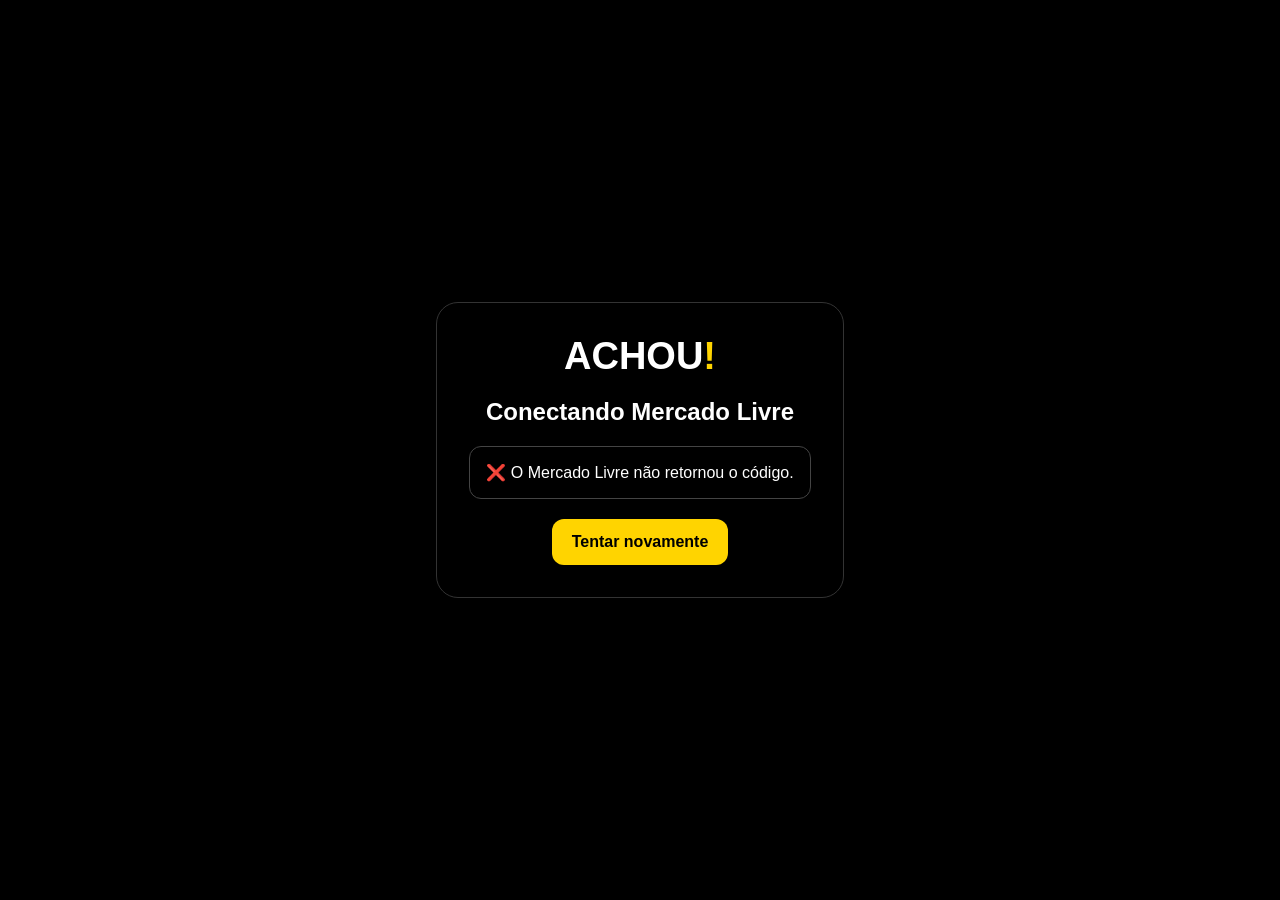
<file: callback.html>
<!doctype html><html lang="pt-BR"><head><meta charset="utf-8"><meta name="viewport" content="width=device-width,initial-scale=1"><title>ACHOU! — Mercado Livre</title>
<style>body{margin:0;min-height:100vh;display:grid;place-items:center;background:#000;color:#fff;font-family:Arial}main{max-width:420px;padding:32px;text-align:center;border:1px solid #333;border-radius:22px}.logo{font-size:38px;font-weight:900}.logo i{color:#FFD400;font-style:normal}.box{margin-top:20px;padding:16px;border:1px solid #444;border-radius:12px}a{display:inline-block;margin-top:20px;padding:14px 20px;background:#FFD400;color:#000;text-decoration:none;font-weight:800;border-radius:12px}</style></head>
<body><main><div class="logo">ACHOU<i>!</i></div><h2>Conectando Mercado Livre</h2><div id="s" class="box">Processando autorização...</div><a id="back" href="./ml-connect.html" hidden>Tentar novamente</a></main>
<script>
const FN="https://wulhcgkphclwgidqlvtr.supabase.co/functions/v1/mercadolivre-oauth";
function cookie(n){const m=document.cookie.match(new RegExp("(?:^|; )"+n+"=([^;]*)"));return m?decodeURIComponent(m[1]):null}
function fail(m){s.textContent="❌ "+m;back.hidden=false}
(async()=>{try{const p=new URLSearchParams(location.search),code=p.get("code"),returnedState=p.get("state"),v=cookie("ml_pkce"),expectedState=cookie("ml_state");
if(p.get("error"))return fail(p.get("error_description")||"Autorização recusada.");
if(!code)return fail("O Mercado Livre não retornou o código.");
if(!v)return fail("Código PKCE não encontrado. Inicie novamente.");
if(!returnedState||!expectedState||returnedState!==expectedState)return fail("Validação de segurança da autorização falhou.");
const r=await fetch(FN,{method:"POST",headers:{"Content-Type":"application/json"},body:JSON.stringify({code,code_verifier:v})});const d=await r.json();
if(!r.ok||!d.ok){console.error(d);return fail("Não foi possível concluir a autorização.");}
document.cookie="ml_pkce=; Max-Age=0; Path=/achou-/; SameSite=Lax; Secure";document.cookie="ml_state=; Max-Age=0; Path=/achou-/; SameSite=Lax; Secure";
history.replaceState({},document.title,location.pathname);s.textContent="✅ Mercado Livre conectado com sucesso!";back.hidden=true;
}catch(e){console.error(e);fail("Erro inesperado ao concluir a conexão.");}})();
</script></body></html>
</file>
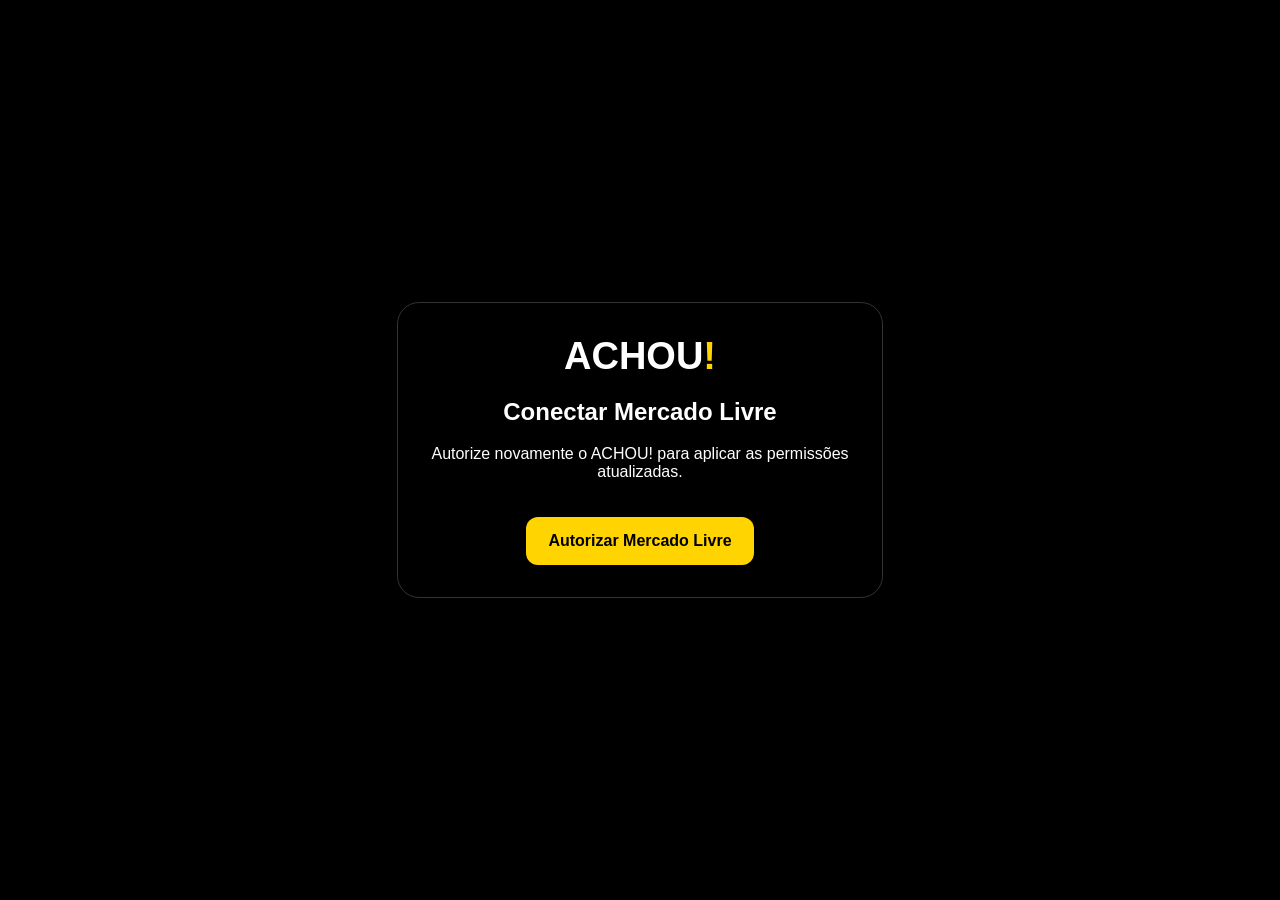
<file: ml-connect.html>
<!doctype html><html lang="pt-BR"><head><meta charset="utf-8"><meta name="viewport" content="width=device-width,initial-scale=1"><title>ACHOU! — Conectar Mercado Livre</title>
<style>body{margin:0;min-height:100vh;display:grid;place-items:center;background:#000;color:#fff;font-family:Arial}main{max-width:420px;padding:32px;text-align:center;border:1px solid #333;border-radius:22px}b{font-size:38px}b i{color:#FFD400;font-style:normal}button{margin-top:20px;padding:15px 22px;border:0;border-radius:12px;background:#FFD400;font-weight:800;font-size:16px}</style></head>
<body><main><b>ACHOU<i>!</i></b><h2>Conectar Mercado Livre</h2><p>Autorize novamente o ACHOU! para aplicar as permissões atualizadas.</p><button id="go">Autorizar Mercado Livre</button></main>
<script>
const CLIENT_ID="4433631292282705", REDIRECT_URI="https://joaoeduardocaio-netizen.github.io/achou-/callback.html";
function b64u(a){let s="";a.forEach(x=>s+=String.fromCharCode(x));return btoa(s).replace(/\+/g,"-").replace(/\//g,"_").replace(/=+$/,"")}
go.onclick=async()=>{const a=new Uint8Array(64);crypto.getRandomValues(a);const v=b64u(a);const d=await crypto.subtle.digest("SHA-256",new TextEncoder().encode(v));const c=b64u(new Uint8Array(d));
const state=b64u(crypto.getRandomValues(new Uint8Array(18)));
document.cookie="ml_pkce="+encodeURIComponent(v)+"; Max-Age=600; Path=/achou-/; SameSite=Lax; Secure";
document.cookie="ml_state="+encodeURIComponent(state)+"; Max-Age=600; Path=/achou-/; SameSite=Lax; Secure";
const u=new URL("https://auth.mercadolivre.com.br/authorization");u.searchParams.set("response_type","code");u.searchParams.set("client_id",CLIENT_ID);u.searchParams.set("redirect_uri",REDIRECT_URI);u.searchParams.set("code_challenge",c);u.searchParams.set("code_challenge_method","S256");u.searchParams.set("state",state);location.assign(u)};
</script></body></html>
</file>
